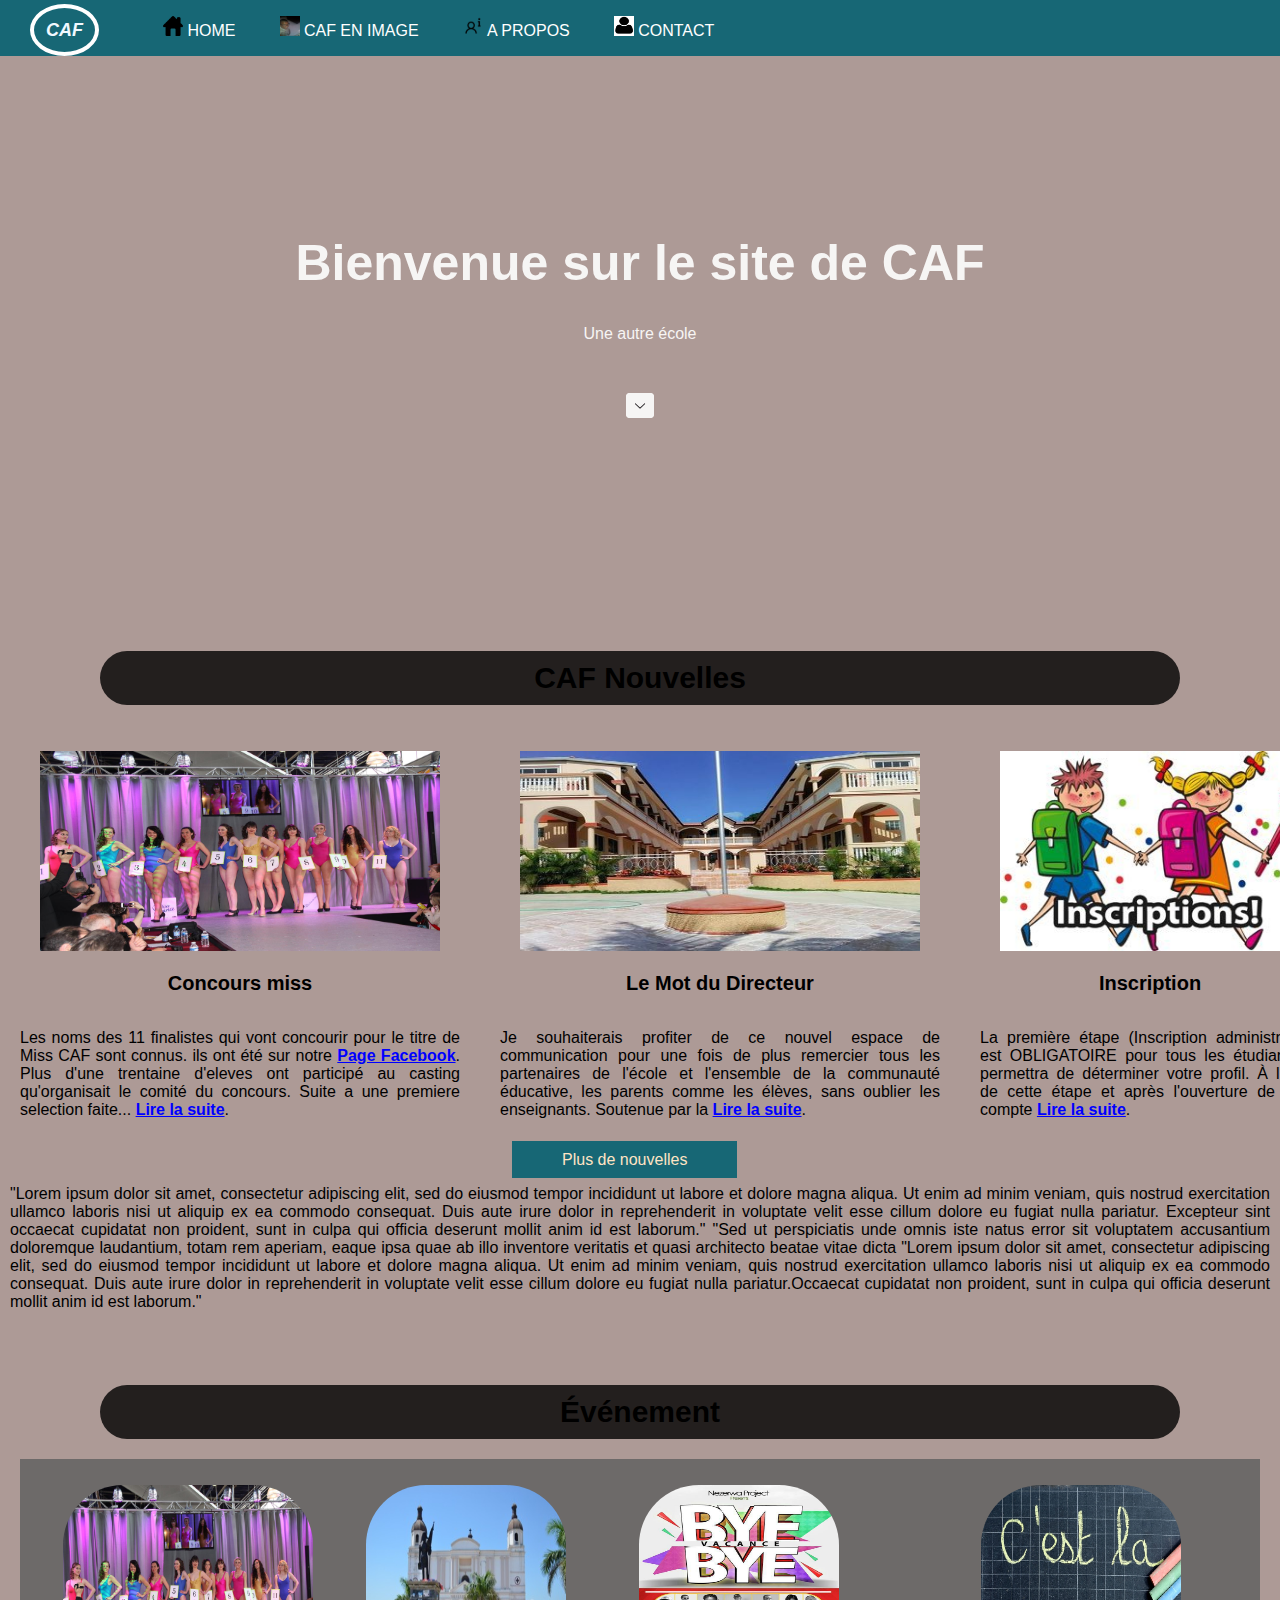
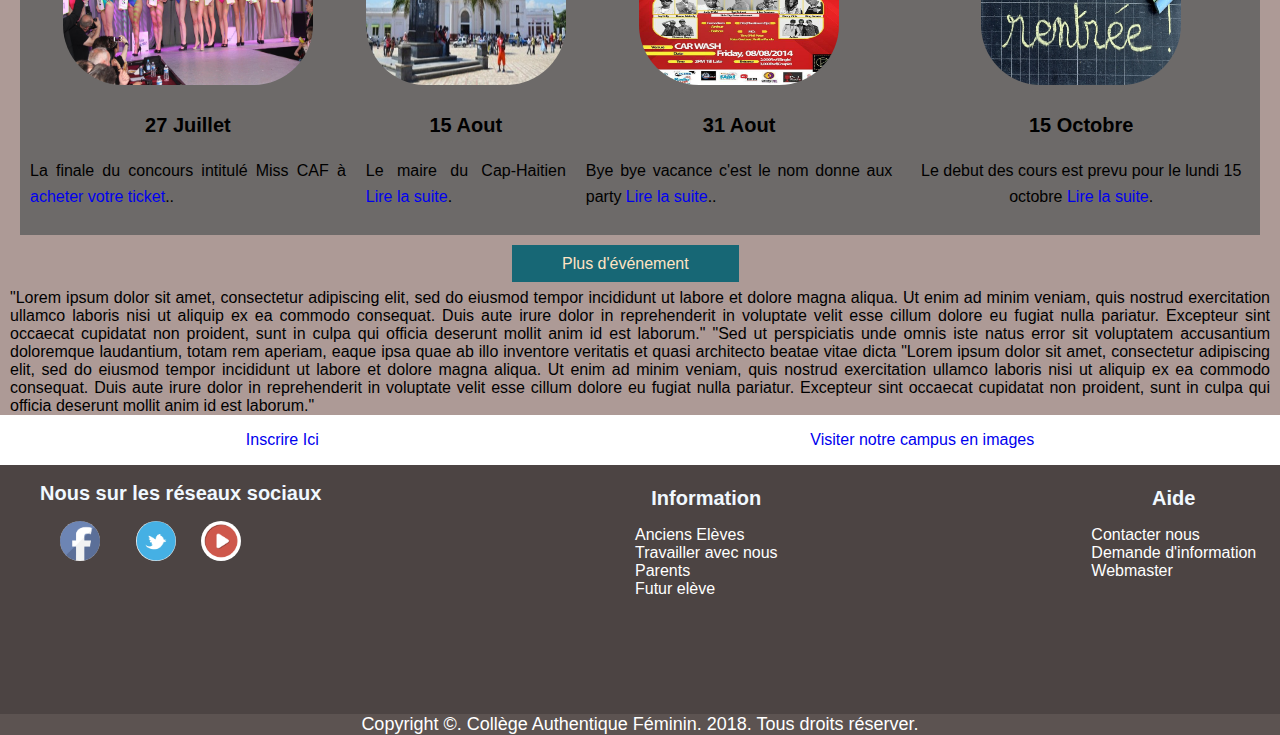
<file: ProjetwebJuin/index.html>
<!DOCTYPE html>
<html>
<head>
    <meta charset="utf-8" />
    <meta http-equiv="X-UA-Compatible" content="IE=edge">
    <title>Welcome to CAF | School in Cap-Haitian</title>
    <meta name="viewport" content="width=device-width, initial-scale=1">
    <link rel="icon" item-width="16px" item-height="16px" type="image/png" href="../image/wat.png"/>
    <link rel="stylesheet" type="text/css" media="screen" href="css/main.css" />
    
   
   <!-- <link rel="icon" 
      type="image/png" 
      href="/somewhere/myicon.png" /> -->
      <!--
                        ____
|  |   ___   |  |      /     \     
|  |  /   \  |  |     / ____  \   
|  | /     \ |  |    / /_____\ \   
|__|/       \|_ |   /           \  

      -->


</head>
<body>
    <!--Cette partie contient le menu et le logo du site web-->
    <header>
            
        <nav class="navigator">
              <a href="index.html" class="wat">CAF</a>
            <ul>
            <li ><a href="#" class="linkmenu"><img src="image/kay.png"/>HOME</a></li>
            <li><a href="cafoto.html" class="linkmenu"><img src="image/wat.jpg" />CAF EN IMAGE</a></li>
            <li><a href="aboutus.html" class="linkmenu"><img src="image/aboutus.png"/>A PROPOS</a></li>
            <li><a href="contact.html" class="linkmenu"><img src="image/profil.png"/>CONTACT</a></li>
            
        </ul>
        </nav>
    </header>
    <!--Cette partie est la banniere d'accueil du site -->
    <div id="banner">
        
    
        <h1>Bienvenue sur le site de <abbr title="Coll&egrave;ge Authentique F&eacute;minin">CAF</abbr></h1>
        
        <p>Une autre &eacute;cole<br> <br><br> <br>
            
        <a href="#wat"><img src="image/bla.png" width="20px"></a></p>
    
    </div>
    <!--Cette partie est un container qui contient la partie nouvelle du site-->
    <p class="news" id="wat">CAF Nouvelles</p>
    <div class="container">
        
    <div class="boitenews">
        
        <p> 
                <a href="event/concour.html">  <img src="image/concour.jpg" width="400px" height="200px"/></a><br>
                <center><h2>Concours miss </h2></center> <br>
            Les noms des 11 finalistes qui vont concourir pour le titre de Miss CAF sont connus. ils ont &eacute;t&eacute;
            sur notre <a href="https://facebook.com/wattydev">Page Facebook</a>. Plus d'une trentaine d'eleves ont particip&eacute;
            au casting qu'organisait le comit&eacute; du concours. Suite a une premiere selection faite...
             <a href="event/concour.html"/>Lire la suite</a>.
    </p>
    </div>
    <div class="boitenews">
      
        
        <p>
            <a href="news/inscrir.html">  <img src="image/caflokal.jpg" width="400px" height="200px"/></a><br>
            <center><h2>Le Mot du Directeur</h2></center> <br>
            Je souhaiterais profiter de ce nouvel espace de communication pour une fois de plus remercier 
            tous les partenaires de l'école et l'ensemble de la communauté éducative, les parents comme les élèves, 
            sans oublier les enseignants.
            Soutenue par la <a href="news/inscrir.html">Lire la suite</a>.
           
        </p>
    </div>
    <div class="boitenews">
        
        <p>
                <a href="aboutus.html/motdudirecteur.html">  <img src="image/inscription.jpg" width="300px" height="200px"/></a><center><h2>Inscription</h2></center> <br>
    
                La première étape (Inscription administrative) est OBLIGATOIRE pour tous les étudiants et permettra de 
                déterminer votre profil. À l'issue de cette étape et après l'ouverture de votre compte <a href="news/inscrir.html" >Lire la suite</a>.

    </div>
</div>
<p class="btn"><a href="news/news.html">Plus de nouvelles</a></p>
<!--Pourquoi choisir caf??-->
<section>
<p> "Lorem ipsum dolor sit amet, consectetur adipiscing elit, sed do eiusmod tempor incididunt ut
        labore et dolore magna aliqua. Ut enim ad minim veniam, quis nostrud exercitation ullamco laboris 
       nisi ut aliquip ex ea commodo consequat. Duis aute irure dolor in reprehenderit in voluptate velit esse
        cillum dolore eu fugiat nulla pariatur. Excepteur sint occaecat cupidatat non proident, sunt in culpa qui officia deserunt mollit 
       anim id est laborum."
       "Sed ut perspiciatis unde omnis iste natus error sit voluptatem accusantium doloremque laudantium, 
       totam rem aperiam, eaque ipsa quae ab illo inventore veritatis et quasi architecto beatae vitae dicta
       "Lorem ipsum dolor sit amet, consectetur adipiscing elit, sed do eiusmod tempor incididunt ut
        labore et dolore magna aliqua. Ut enim ad minim veniam, quis nostrud exercitation ullamco laboris 
       nisi ut aliquip ex ea commodo consequat. Duis aute irure dolor in reprehenderit in voluptate velit esse
        cillum dolore eu fugiat nulla pariatur.Occaecat cupidatat non proident, sunt in culpa qui officia deserunt mollit 
       anim id est laborum."</p> </section>
<br> <br> <br>
<p class="news">&Eacute;v&eacute;nement</p>

<div class="layout">
        
    <div class="kadoevent">
      
       <p>
     <center><img src="image/concour.jpg"  width="250px" height="200px"/> </center>
        <h2>27 Juillet</h2> 
        La finale du concours intitul&eacute; Miss CAF &agrave;
        <a href="news/inscrir.html" >acheter votre ticket</a>..
    </p></div>
       <div class="kadoevent">
       <p> 
        <center><img src="image/capht.jpg" width="200px" height="200px"/>   </center>        
         <h2>15 Aout</h2>
        Le maire du Cap-Haitien <a href="news/inscrir.html" >Lire la suite</a>.</p></div>
       <div class="kadoevent">
      <p>  
        <center><img src="image/byebye.jpg" width="200px" height="200px"/>  </center>      
    <h2>31 Aout</h2>
        Bye bye vacance c'est le nom donne aux party <a href="news/inscrir.html" >Lire la suite</a>..   
    </p>
    </div>
    <div class="kadoevent">
            <p> <center> <img src="image/rentree.jpg" width="200px" height="200px"/><center>  
                 <h2>15 Octobre</h2>
                Le debut des cours est prevu pour le lundi 15 octobre <a href="news/inscrir.html" >Lire la suite</a>.
          </p>
          </div>
          
          
</div>

<p class="btn"><a href="event/event.html">Plus d'&eacute;v&eacute;nement</a></p>
<section>
        <p> "Lorem ipsum dolor sit amet, consectetur adipiscing elit, sed do eiusmod tempor incididunt ut
                labore et dolore magna aliqua. Ut enim ad minim veniam, quis nostrud exercitation ullamco laboris 
               nisi ut aliquip ex ea commodo consequat. Duis aute irure dolor in reprehenderit in voluptate velit esse
                cillum dolore eu fugiat nulla pariatur. Excepteur sint occaecat cupidatat non proident, sunt in culpa qui officia deserunt mollit 
               anim id est laborum."
               "Sed ut perspiciatis unde omnis iste natus error sit voluptatem accusantium doloremque laudantium, 
               totam rem aperiam, eaque ipsa quae ab illo inventore veritatis et quasi architecto beatae vitae dicta
               "Lorem ipsum dolor sit amet, consectetur adipiscing elit, sed do eiusmod tempor incididunt ut
                labore et dolore magna aliqua. Ut enim ad minim veniam, quis nostrud exercitation ullamco laboris 
               nisi ut aliquip ex ea commodo consequat. Duis aute irure dolor in reprehenderit in voluptate velit esse
                cillum dolore eu fugiat nulla pariatur. Excepteur sint occaecat cupidatat non proident, sunt in culpa qui officia deserunt mollit 
               anim id est laborum."</p> </section>
<article>
    <p class="inscrirDemandedinfoVisiter">
        <a href="inscrir.html">Inscrire Ici </a>
       
    </p>
            
        <p class="inscrirDemandedinfoVisiter">
             <a href="cafoto.html">Visiter notre campus en images</a>
            </p>
            
</article>

<footer>
        <div>
            
            <nav class="pied">
                    
                     <ul class="menufooter">
                            <h2>Nous sur les r&eacute;seaux sociaux</h2>
                            
                                            <li ><a class="fotofoot" href="https://facebook.com/wattydev" title="Facebook" target="_blank"><img src="image/fb.png"/></a></li>
                                    
                                            <li><a href="https://twitter.com/wattydev" title="Twitter" target="_blank"><img src="image/twitter.png"/></a></li>
                                    
                                            <li><a href="https://youtube.com/user/wattydev" title="Youtube" target="_blank"><img src="image/yt.png"/></a></li>
                 </ul>
                 </nav> 
        </div>
    
        <div class="menufoot">
                
            <nav>
                <ul>
                   <li> <h2>Information</h2></li>
                    <li><a href="">Anciens El&egrave;ves</a></li>
                    <li><a href="">Travailler avec nous</a> </li>
                    <li><a href="">Parents</a></li>
                    <li><a href="">Futur el&egrave;ve</a></li>
            </ul>
            </nav>
    </div>
        <div class="footright">
          <nav>      
        <ul>
                <h2>Aide</h2>
            <li><a href="contact.html" title="Nous Contacter">Contacter nous</a></a></li>
            <li><a href="info.html" title="Demande d'information">Demande d'information</a></li>
            <li><a href="webmaster.html" title="Webmaster">Webmaster</a></li>
          
        </ul>
    </nav>
        
      
        </div> <br> <br>
        
        
    </footer>
    
    <p class="copy">Copyright &copy;. Coll&egrave;ge Authentique F&eacute;minin. 2018. Tous droits r&eacute;server.</p>
   
</body>
</html>
</file>
<file: ProjetwebJuin/css/main.css>
/*Header*/
header{
    
    background-color: #176775;
    color: #f0f8ff;
    width: 100%;
    min-width: 200px;
    position: fixed;
    z-index: 1;
    padding-left: 30px;
}

header .wat
{
    color: #f0f8ff;
    font-family: Arial, Helvetica, sans-serif;
    font-style: italic;
    font-size: 18px;
    font-weight: bolder;
    padding: 12px;
    border-radius: 100%;
    border: 4px solid white;
}
header ul li img{
    width: 20px;
    height: 20px;
}
a{
    text-decoration: none;
}
.navigator ul{
    display: inline-block;
}

.navigator ul li{
    padding: 20px;
    display: inline;
}
nav ul li a{
    color: white;  
}
.linkmenu img{
    padding-right: 4px;
}
.linkmenu:hover{
    border-bottom: 5px solid white;
    background: #176780;
    padding: 30px 4px 12px 12px;
}
/*Banner HomePage*/
#banner{
    background: url("https://img.scoop.it/8IfoFLJ1ZXswzidDfwopzjl72eJkfbmt4t8yenImKBVvK0kTmF0xjctABnaLJIm9");
    background-size:cover;
    padding: 200px 0;
    text-align: center;
    color:white;
    opacity:0.9;
    
}
#banner h1{
    font-size: 50px;
    
}
#banner p a{
font-family: Helvetica;
border: 4px solid white;
background: white;
border-radius: 4px;
    
}

abbr{
    text-decoration: none;
}
#banner p a:hover{
    background: #BA6C5B;
    border: 4px solid #BA6C5B;
}
/*Pati news lan*/
.news{
    font-size: 30px;
    text-align: center;
    font-weight: bold;
    background: rgba(0, 0, 0, 0.8);
    margin: 20px 100px 0 100px;
    padding: 10px 0;
    border-radius: 40px;
}
.container{
    display: flex;
    margin: 10px 10px 10px 20px;
    padding-top: 20px;
}
.boitenews{
    margin-right: 40px;
    text-align: justify;
   
}
.boitenews img{
    margin-left: 20px;
    margin-right: 20px;
}
.container .boitenews a{
    font-weight:bold;
    color:blue;
    text-decoration: underline;
}
.container .boitenews img{
    transition: transform 0.3s;
    overflow: hidden;
}
.container .boitenews img:hover{
    transform:scale(1.1);
}
/*Section 1*/

section p{
    text-align: justify;
    margin: auto 10px auto 10px;
}

/*Layout parti ki gen evenneman*/
.event{
    font-size: 50px;
    text-align: center;
    font-weight: bold;
    
    margin: 0 20px 0 20px;
}
/*Layout 2 parti ki responsab leur foto yo ap tranble yo*/
.layout img{
    transition:transform 0.3s;
    z-index: 9;
    border-radius: 60px;
}
.layout img:hover{
    
    transform:scale(1.1);
   /* border-radius: 100px;*/
    
    overflow: hidden;
}
/*Layout  3 parti ki responsab background color*/
.layout{
    background:rgb(109, 106, 105); 
      display: flex;
    padding-bottom: 0;
    margin: 20px 20px;
  line-height: 1.6;
  justify-content: space-around;
  
  }
  .kadoevent{
      margin:10px 10px;
  }
  div .kadoevent{
      text-align: justify;
  }

  /*btn signie Bouton c'est d'une classe ki gen plus d'evennement*/
  .btn a{
    color: bisque;
    margin-left: 40%;
    background-color: #176775;
    width: 50x;
    padding: 10px 50px 10px 50px;
}

article{
    display: flex;
    justify-content: space-around;
    background-color:white;  
}
button{
    background:#176775;
    margin: 2px 2px 2px 2px;
}
.pied ul li{
    display: inline;
    margin-left: 20px;
}
 
footer{
    background: rgba(12, 12, 12, 0.6);
    color: #f0f8ff;
justify-content:space-between;
display: flex;
flex-wrap: wrap-reverse;

}

footer img{
    width: 40px;
    height: 40px;
    border-radius: 60px;
}
.kado{
    background: #176775;
}
footer ul li{
    list-style: none;
}
h2{
    font-size: 20px;
    font-family: Arial, Helvetica, sans-serif;
    text-align: center;
}

.footright, .menufoot{
    margin-top: 5px;
    margin-left: 250px;
    margin-bottom:100px; 
}
.copy{
    text-align: center;
    margin: 0;
    background:rgba(12, 12, 12, 0.5);
    color: white;
   font-size: large;  
}
body{
    margin: 0;
    font-family: Helvetica;
    background: rgb(173, 154, 150);
}

/*Galerie Image */
.pati{
    width: 1280px;
    margin: 70px auto 0;
    display: flex;
    flex-direction: row;
    flex-wrap: wrap;
}
.pati .boat{
    position: relative;
    width: 300px;
    height: 300px;
    margin: 10px;
    box-sizing: border-box;
    display: inline-block;
    
}

.pati .boat .boitfoto{
    position: relative;
    overflow: hidden;
}
.pati .boat .boitfoto img{
width: 100%;
transition: transform 2s;
}
.pati .boat:hover .boitfoto img{
    transform: scale(1.2);
    /*IE 8*/
    filter: brightness(30%);
    
   /* filter: blur(25px);*/
   
}
.pati .boat .details{
    position: absolute;
    top: 40px;
    left: 40px;
    bottom: 40px;
    right: 40px;
   
    transform: scaleY(0);
    transition: transform .5ms;
}
.pati .boat:hover .details{
    

    transform: scaleY(1);
}

.pati .boat .details .content{
    color:#fff;
    text-align: center;
    transform: scaleY(-50%);
    padding: 15px;
    top:10%;
       position: absolute;
}
.content h2{
    color: yellow;
}
.problm{
    padding: 30px;


}
    .cafprob{

        text-align: center;
        font-family:'Times New Roman', Times, serif;
        background: #176775;
        margin: 40px 40px;
        text-transform: capitalize;
        border-radius: 50%;
        font-style: italic;
        opacity: 0.7;
        text-shadow: #BA6C5B 1px 2px;

    }

 .fotofoot{
     padding-right: 12px;
 }
/*Page A propos*/

.canv, .gedeon{
    
    font-size: 25px;
    
    color: #fff;
    background-color: #176775;
    width: 90%;
    padding: 15px;
    text-align: center;
    margin: 0 40px 0 60px;
}
.containerabout{
    display: flex;
    justify-content: space-around;

}

/*Page Contact*/
.boitabout li{
    list-style: none;
}

/*Page webmaster*/
.weblay{
   
    text-align: center;
    background: #176775;
    margin: 0 200px 0 200px;
    padding: 10px 0 10px 0;
}
.layoutweb{

    display: flex;
    justify-content: space-around;
    margin: 10px 0;
    padding: 10px 0;
    font-family:Rage ; 
}

.layoutweb img{
    transition:transform 0.3s;
    z-index: 9;

}
.layoutweb img:hover{

    transform:rotate(360deg);
   border-radius: 100px;
    overflow: hidden;
}

@media screen and (max-width: 850px)
{
    body{
        margin: 0;
        padding: 0;
        width: 100%;
    }
/*Header*/
header{
    
    flex-wrap: wrap-reverse;
    background-color: #176775;
    position: relative;
    color: white;
    width: 96%;
}

header ul li img{
    width: 20px;
    height: 20px;
}
a{
    text-decoration: none;
}
.wat{
    display: none;
}
.navigator{
    padding-left:30%;
    font-size: 20px;
}
.navigator ul li{
    padding: 20px;
    display: flex;
}

nav ul li a{
    color: white;  
}
.linkmenu img{
    padding-right: 4px;
}
.linkmenu:hover{
    
    padding: 1px 1px 1px 1px;
}
/*Banner HomePage*/
#banner{
    background-image: url(../image/caflokal.jpg);
    background-size:cover;
    
    padding: 100px 0;
    text-align: center;
    color:white;
    opacity:0.9;
    
}

.news{
    font-size: 70%;
    text-align: center;
    font-weight: bold;
    
    padding: 10px 0;
    border-radius: 40px;
}
.container, .layout, .layoutweb,footer{
    display: flex;
    flex-direction: column-reverse;
}
.boitenews{
    margin-right: 40px;
    text-align: justify;
   
}
.container .boitenews img{
    width: 300px;
    height: 300px;
}
/* Galerie image
*/
.pati{
    width: 1280px;
    margin: 70px auto 0;
    display: flex;
    flex-direction: column;
    flex-wrap: wrap;
}
.pati .boat{
    position: relative;
    width: 300px;
    height: 300px;
    margin: 10px;
    box-sizing: border-box;
    display: inline-block;
    
}

.pati .boat .boitfoto{
    position: relative;
    overflow: hidden;
}
.pati .boat .boitfoto img{
width: 100%;
transition: transform 2s;
}
.pati .boat:hover .boitfoto img{
    transform: scale(1.2);
    /*IE 8*/
    filter: brightness(30%);
    
   /* filter: blur(25px);*/
   

}
</file>
